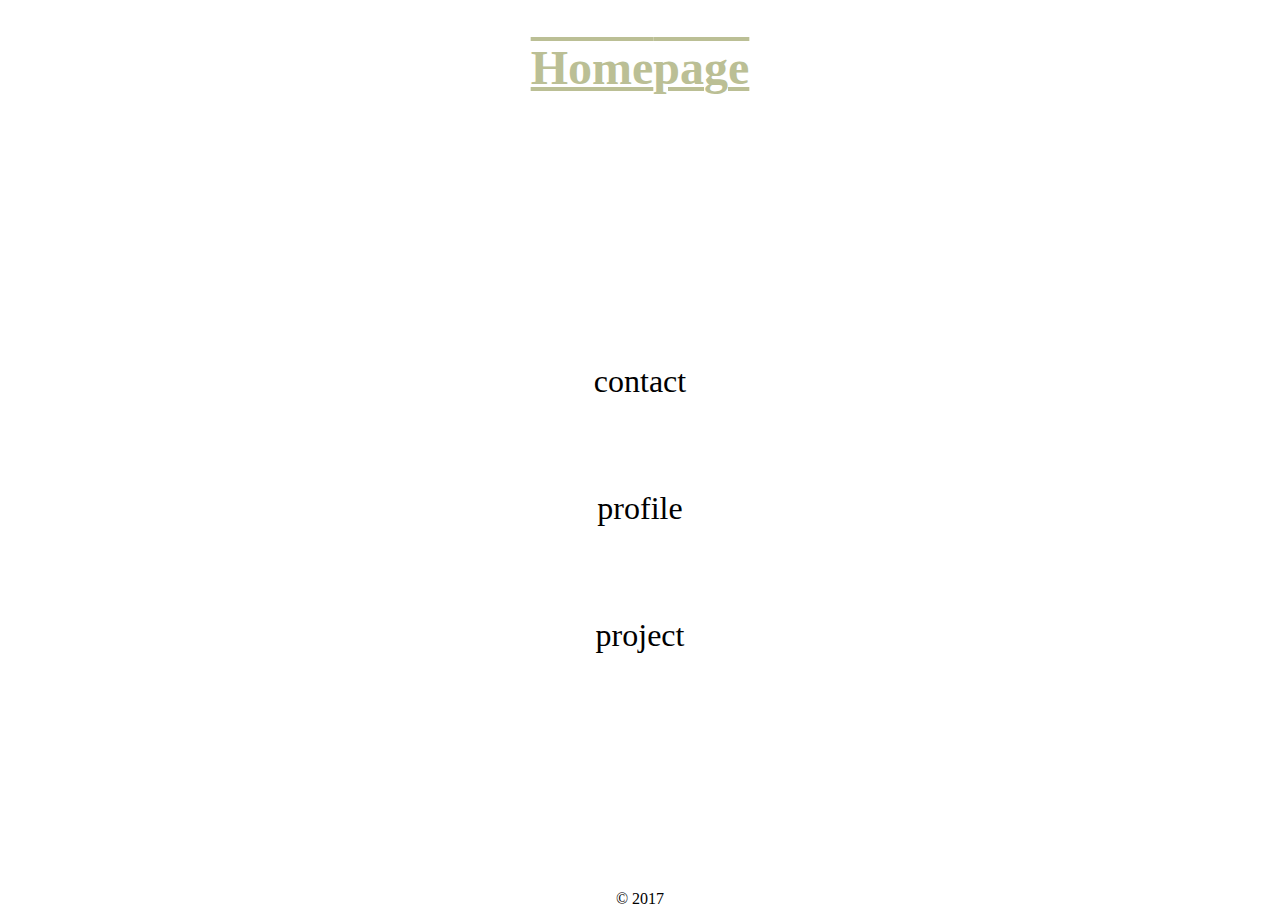
<file: index.html>
<!DOCTYPE html>
<html>

<head>
    <link rel="stylesheet" href="style.css">
</head>

<body>
    <div class="flexbox-container">
        <header>
            <h1>
                <span class="span0">H</span><span class="span1">o</span><span class="span2">m</span><span class="span3">e</span><span class="span4">p</span><span class="span5">a</span><span class="span6">g</span><soan class="span7">e</span>
            </h1>
        </header>
        <nav>
            <a class="contact button" href="contact.html">contact </a>
            <br><br><br><br><br><br>
            <a class="profile button" href="profile.html">profile</a>
            <br><br><br><br><br><br>
            <a class="project button" href="project.html">project</a>
        </nav>
        <footer>&copy; 2017</footer>
    </div>
</body>

</html>
</file>
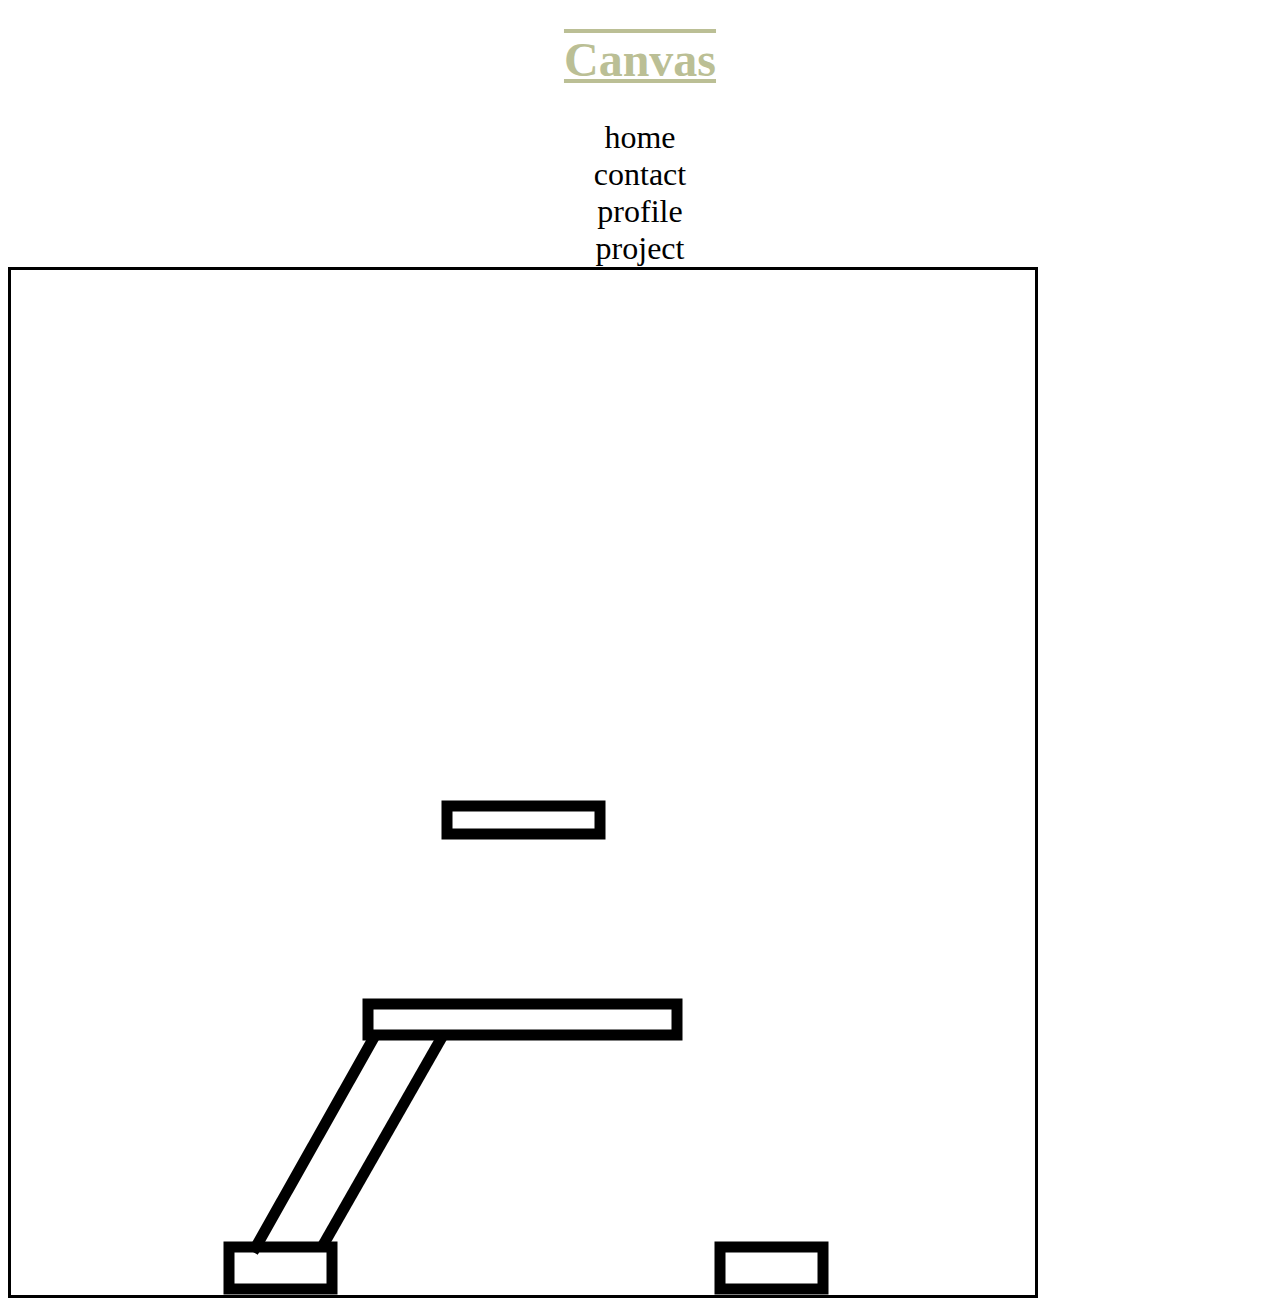
<file: building.html>
<!DOCTYPE html>
<html>
<head>
    <link rel="stylesheet" href="style.css">
</head>
<body>
    <header>
        <h1>Canvas</h1>
    </header>
    <nav>
        <a class="home" href="index.html">home</a>
        <br>
        <a class="contact" href="contact.html">contact</a>
        <br>
        <a class="profile" href="profile.html">profile</a>
        <br>
        <a class="project" href="project.html">project</a>
    </nav>
    <main>
        <canvas id="my-canvas" height="1025" width="1024"></canvas>
    </main>
    <script src="building.js"></script>
</body>
</html>
</file>
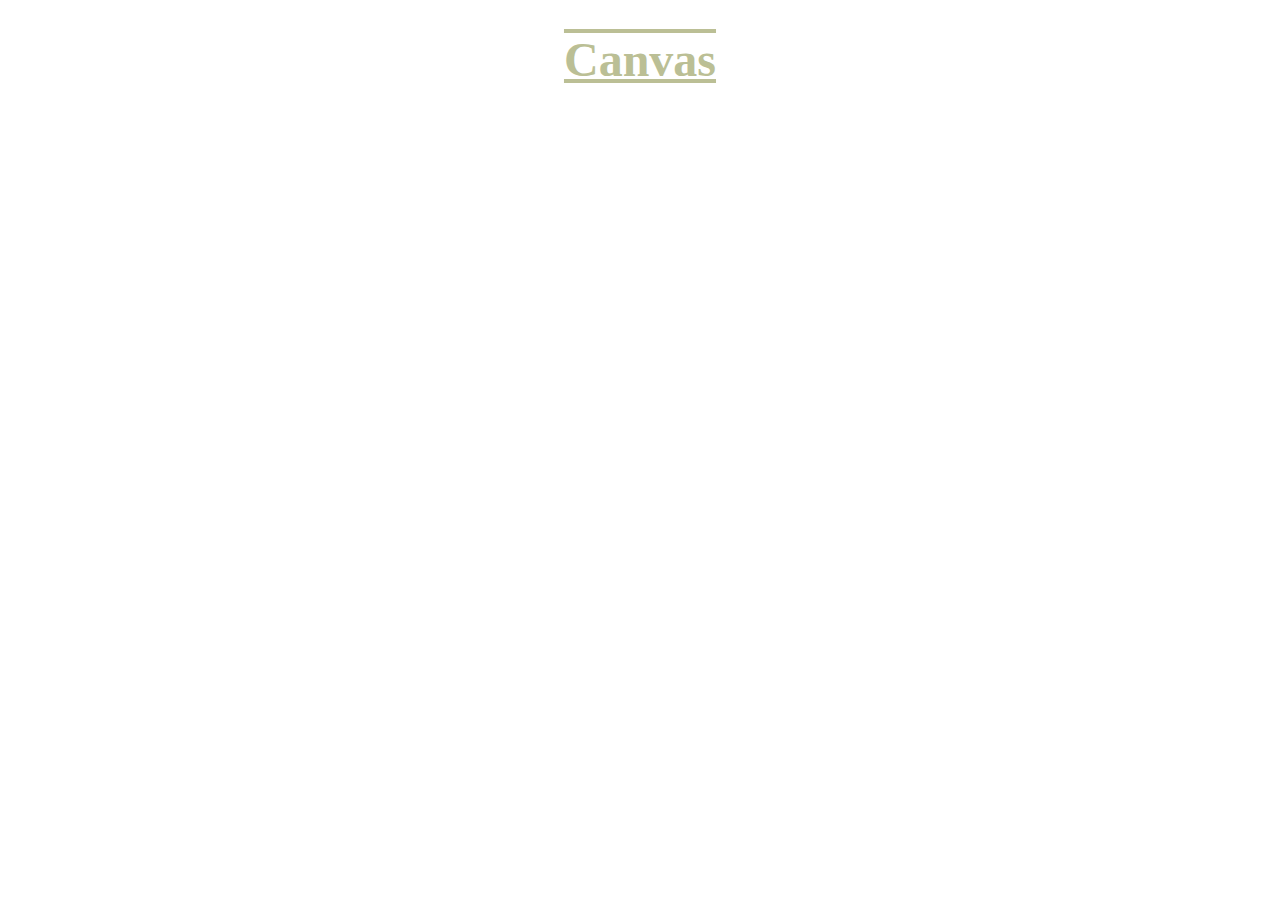
<file: canvas.html>
<!DOCTYPE html>
<html>
    <head>
        <link rel="stylesheet" href="style.css">
    </head>
    <body>
        <h1>Canvas</h1>
        <canvas id="mycanvas" height=500 width=500></canvas>
        <script src="canvas.js"></script>
    </body>
</html>
</file>
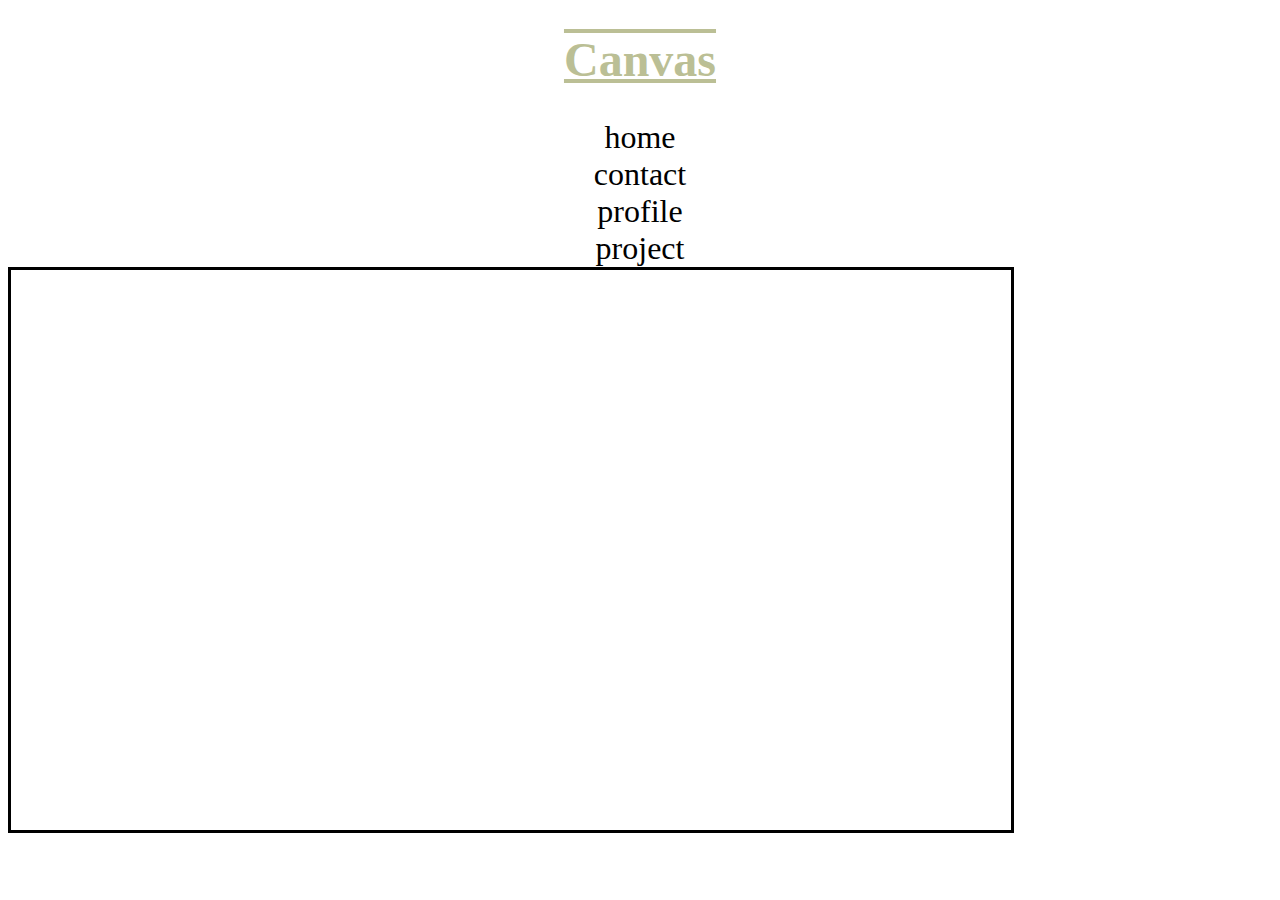
<file: olympic.html>
<!DOCTYPE html>
<html>
    <head>
        <link rel="stylesheet" href="style.css">
    </head>
    <body>
        <header>
            <h1>Canvas</h1>
        </header>
        <nav>
            <a class="home" href="index.html">home</a>
            <br>
            <a class="contact" href="contact.html">contact</a>
            <br>
            <a class="profile" href="profile.html">profile</a>
            <br>
            <a class="project" href="project.html">project</a>
        </nav>
        <main>
            <canvas id="my-canvas" height="560" width="1000"></canvas>
        </main>
        <script src="olympic.js"></script>
    </body>
</html>
</file>
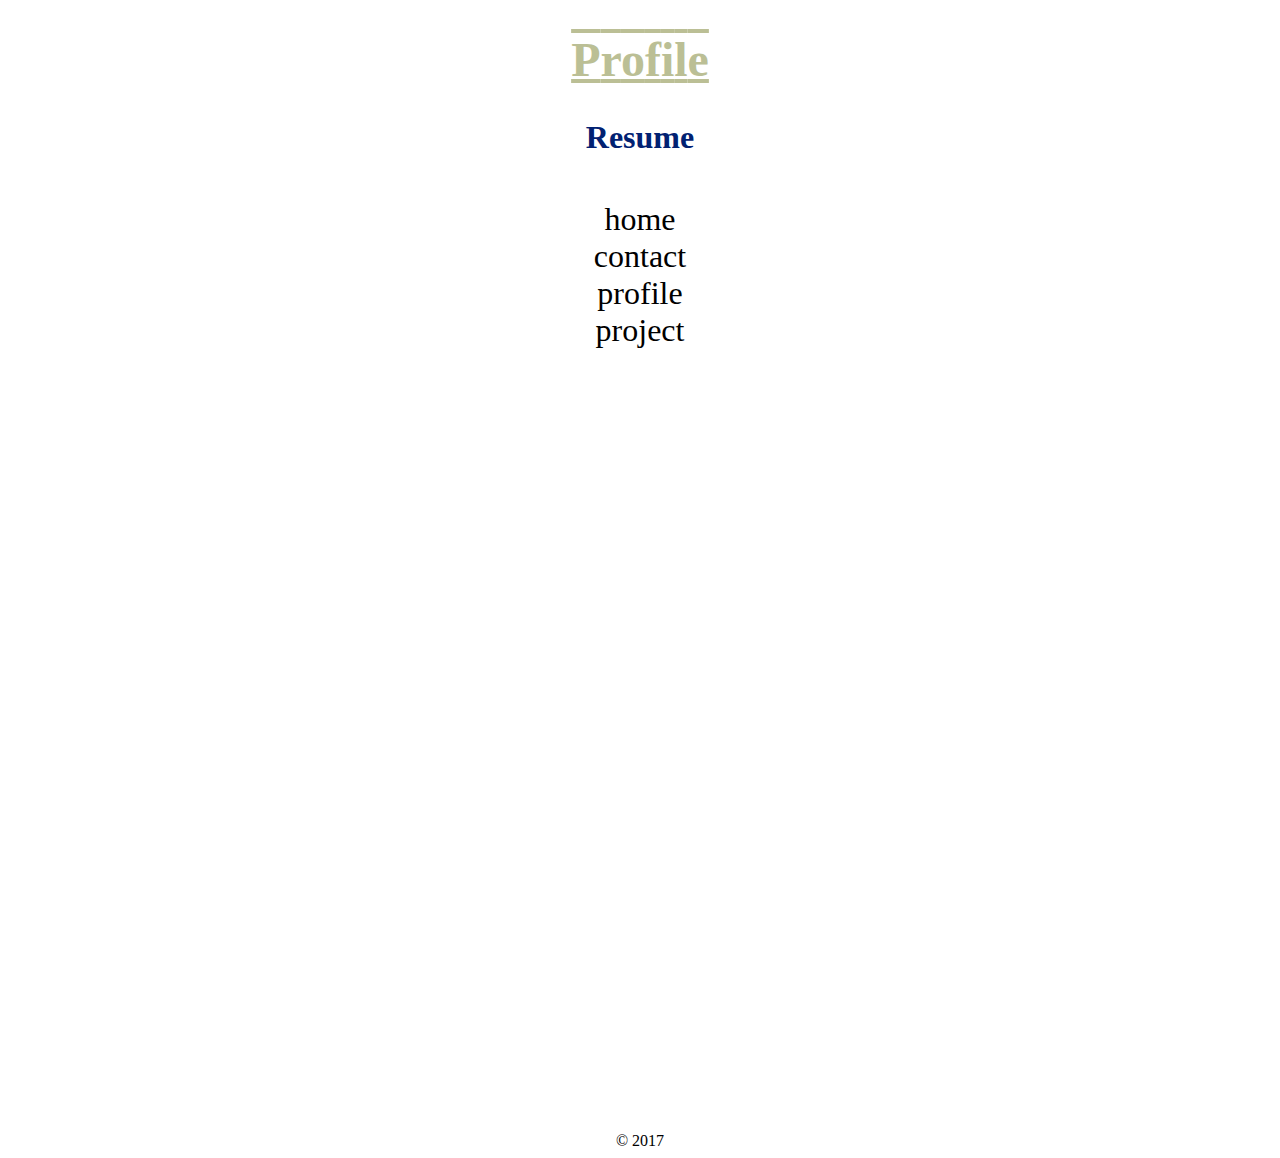
<file: profile.html>
<!DOCTYPE html>
<html>
    <head>
        <link rel="stylesheet" href="style.css">
    </head>

<body>
    <header>
    </header>
    <nav>
        <h1>
            <span class="span1">P</span><span class="span2">r</span><span class="span3">o</span><span class="span4">f</span><span class="span5">i</span><span class="span6">l</span><span class="span7">e</span>
        </h1>
        <h2>Resume</h2>
        <br>
        <a class="home normal button" href="index.html">home</a>
        <br>
        <a class="contact button" href="contact.html">contact</a>
        <br>
        <a class="profile highlight button" href="profile.html">profile</a>
        <br>
        <a class="project button" href="project.html">project</a>
    </nav>
    <section>
        <h3>Samuel Choi</h3>
        <p>Fantasticsam@naver.com</p>
        <br>
        <h3>Introduction</h3>
        <p>My name is Sam, and I go to Sir Winston Churchill secondary school. I live in cambie street.</p>
        <br>
        <h3>Education</h3>
        <h4>Highschool</h4>
        <h4>Sir Winston Churchill, Cananda
            <ul>
                <li>grade 9</li>
                <li>Vancouver</li>
            </ul>
            <br>
            <h3>Technical skills</h3>
            <ul>
                <li>HTML</li>
            </ul>
            <br>
            <h3>Proefficient in</h3>
            <ul>
                <li>HTML</li>
            </ul>
            <br>
            <h3>Interest and Passion</h3>
            <ul>
                <li>games</li>
                <li>books</li>
                <Li>coding</li>
            </ul>
    </section>
    <footer>© 2017</footer>
</body>

</html>
</file>
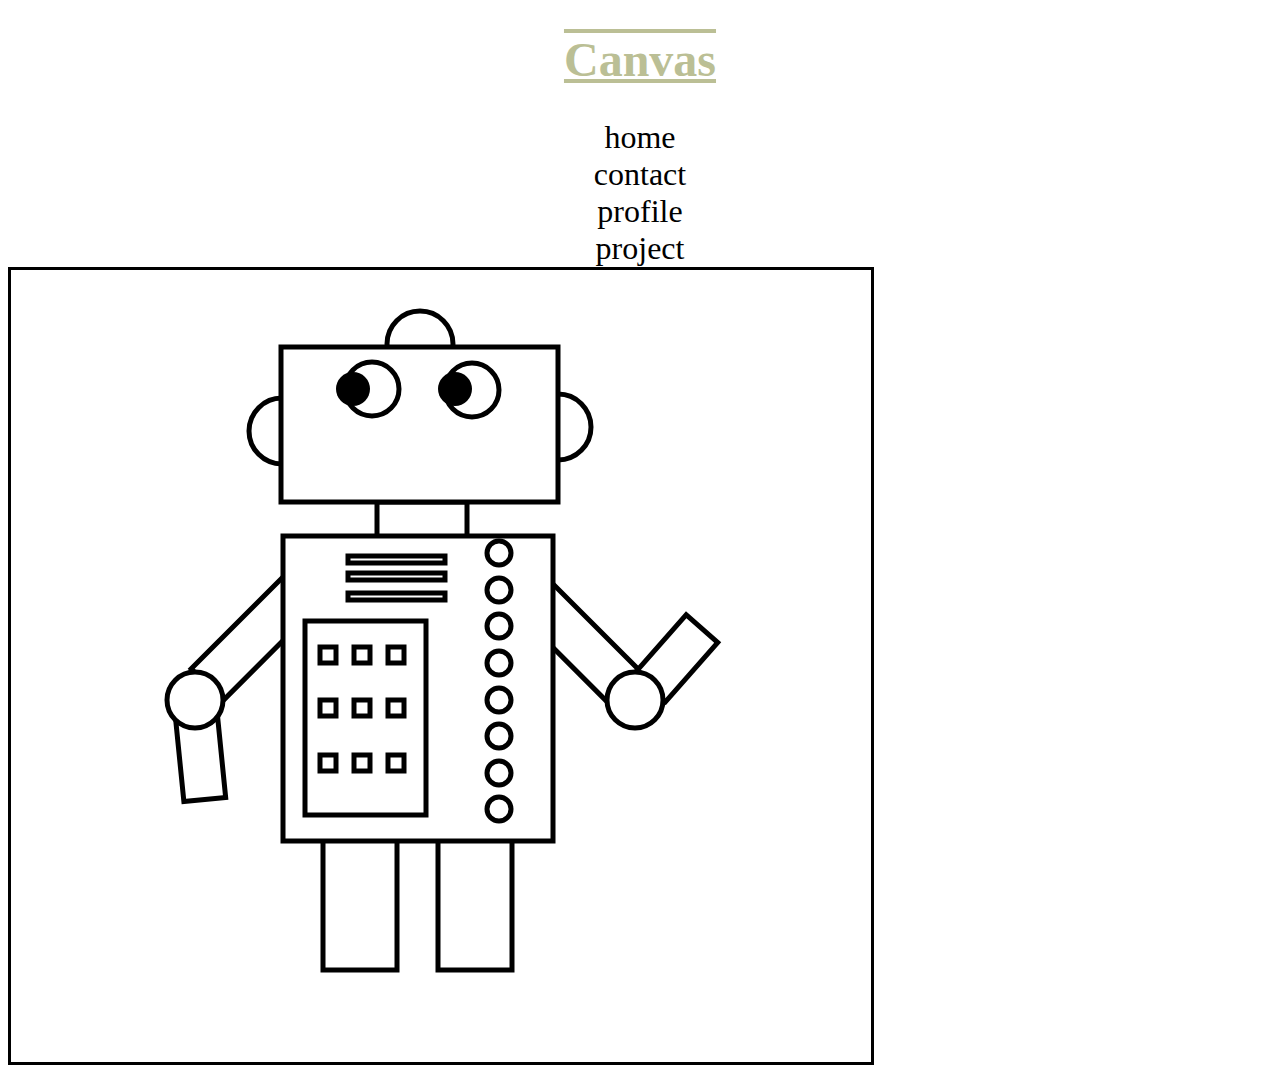
<file: robot.html>
<!DOCTYPE html>
<html>
    <head>
        <link rel="stylesheet" href="style.css">
    </head>
    <body>
        <header>
            <h1>Canvas</h1>
        </header>
        <nav>
            <a class="home" href="index.html"> home</a>
            <br>
            <a class="contact" href="contact.html">contact</a>
            <br>
            <a class="profile" href="profile.html">profile</a>
            <br>
            <a class="project" href="project.html">project</a>
        </nav>
        <main>
            <canvas id="my-canvas" height="792" width="860"></canvas>
        </main>
        <script src="robot.js"></script>
    </body>
</html>
</file>
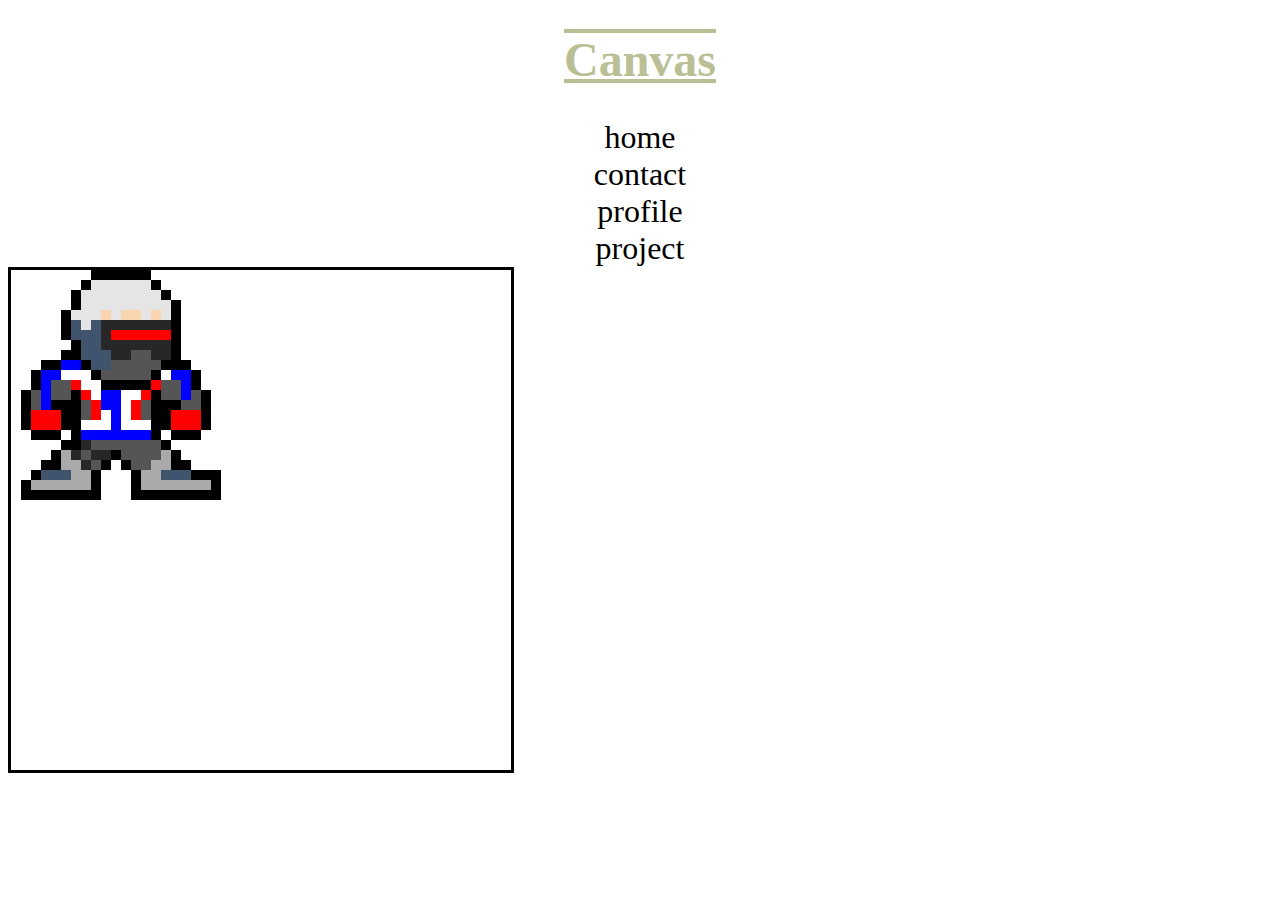
<file: soldier.html>
<!DOCTYPE html>
<html>
<head>
    <link rel="stylesheet" href="style.css">
</head>
<body>
    <header>
        <h1>Canvas</h1>
    </header>
    <nav>
        <a class="home" href="index.html">home</a>
        <br>
        <a class="contact" href="contact.html">contact</a>
        <br>
        <a class="profile" href="profile.html">profile</a>
        <br>
        <a class="project" href="project.html">project</a>
    </nav>
    <main>
        <canvas id="my-canvas" height="500" width="500"></canvas>
    </main>
    <script src="soldier.js"></script>
</body>
</html>
</file>
<file: style.css>
h1{
    font-size: 3em;
    text-align: center;
    text-decoration: overline underline ;
    font-weight: 600;
    font-family:fantasy;
    color:#bbbf95;
}
body{ 
    background-image:url("http://cfile22.uf.tistory.com/image/1149AB405121EB532574CE");
}
nav {
    text-align: center;
} 
.home,
.project{
    font-size: 2em;
    color:black;
}
.contact,
.profile{
    background-color:none;
    font-size: 2em;
    color:black;
}
footer{
    text-align: center;
}
h2{
    font-size: 2em;
    text-decoration: none;
    color :#012172;
}
a{
    text-decoration:none;
    color:none;
}
/* .button{
    border-style:ridge;
    border-width:5px;
    border-color: #0486db;
    border-radius:10px;
    background-color:#0486db;
    padding:5px;
    text-align:center;
    display: inline-block;
} */
h5{
    text-align: center;
}
section{
    color: white;
    text-align: center;
}
a:hover{
    color: blue;
}
.span0:hover{
    color:green;
}
.span1:hover{
    color:red;
}
.span2:hover{
    color:blue;
}
.span3:hover{
    color:yellow;
}
.span4:hover{
    color:orange;
}
.span5:hover{
    color:white;
}
.span6:hover{
    color:green;
}
.span7:hover{
    color:purple;
}
.flexbox-container{
    display:flex;
    justify-content:center;
    flex-wrap: wrap;
    min-height: 100vh;
    align-content:space-between;
}
.flexbox-container>*{
    flex:1 0 100vw;
}
#my-canvas {
    border-style: solid;
}
</file>
